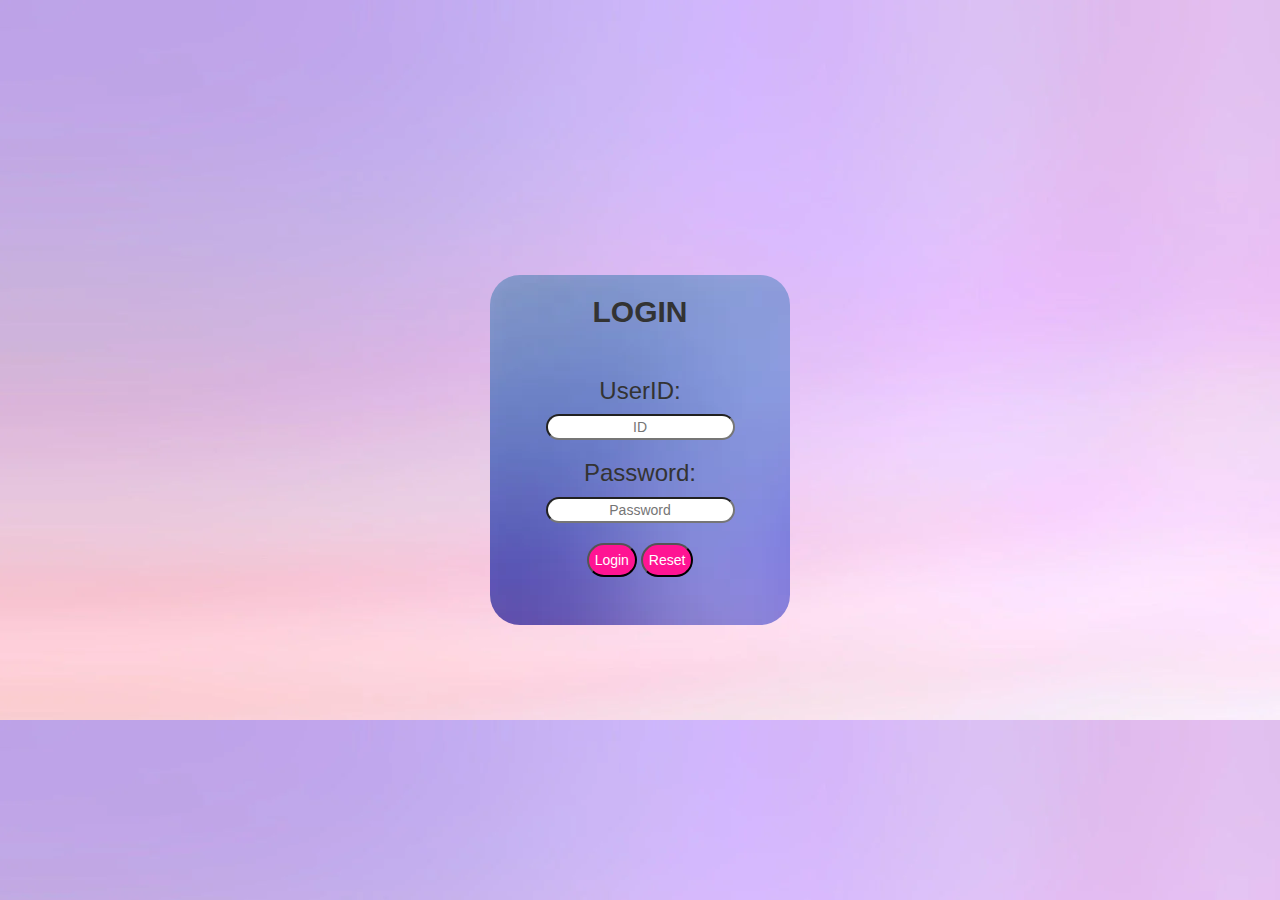
<file: index.html>
<!DOCTYPE html>
<html lang="en">
<head>
    <meta charset="UTF-8">
    <meta http-equiv="X-UA-Compatible" content="IE=edge">
    <meta name="viewport" content="width=device-width, initial-scale=1.0">
    
    <link rel="stylesheet" href="todo.css">
    <script src="//ajax.googleapis.com/ajax/libs/jquery/1.9.1/jquery.min.js"></script>
    <script src="https://maxcdn.bootstrapcdn.com/bootstrap/3.4.1/js/bootstrap.min.js"></script>
    <link rel="stylesheet" href="https://maxcdn.bootstrapcdn.com/bootstrap/3.4.1/css/bootstrap.min.css">
    <script src="todo.js"></script>
    
    
    <title>Todo App</title>
</head>
<body>
    <div class="background">
      
    <div class="website">
      
<nav class="navbar navbar-inverse">
  <div class="container-fluid">
    <div class="navbar-header">
      <a class="navbar-brand" href="#">Hello Admin</a>
    </div>
    <ul class="nav navbar-nav">
      
     
    </ul>
    <button class="btn-todo" onclick="window.location.href = 'todoo.html';">Todo</button>
    <button class="btn btn-danger navbar-btn" onclick="window.location.href = 'index.html';">Log out</button>
  </div>
</nav>


      <h1 class="main-heading">Todo App</h1>
      <h2 class="sub-point">Note everything that you want</h2>
      </div>
                              
     
    <script>
      $('.website').hide();
    </script>


      <form class="login" action="todo.js">
      <h2 class="login-buttons" style="font-family: sans-serif;">LOGIN</h2>
      
        
      <h3>UserID:</h3>
      <input name="user" id="user-id" placeholder="ID">
      <h3>Password:</h3>
      <input name="pass" id="pass-word" type="password" placeholder="Password" >
      <br><br>
      <input class="login-btn" type="button" value="Login" onClick="login(this.form)">
      <input class="reset-btn" type="Reset">
      </form>
      </div>
  
      
</body>
</html>
</file>
<file: todo.css>
body{margin:0;
    font-family:Arial, Helvetica, sans serif;
    text-align:center;
    background-image: url(./632782.jpg);
    background-size: cover;}

h1, h3 {margin-bottom:5px;}

.login{
  font-family: 'Poppins', sans-serif;
  background: url(./purple-bg.jpg);
  border-radius: 3rem;
  box-sizing: border-box;
      position: absolute;
      
      width: 300px;
      height: 350px;
        top:0;
        bottom: 0;
        left: 0;
        right: 0;
        margin: auto;}

.login-btn{
  border-radius: 2rem;
  background: deeppink;
  color: white;
  padding-top: 5px;
  padding-bottom: 5px;
}

.reset-btn{
  border-radius: 2rem;
  background: deeppink;
  color: white;
  padding-top: 5px;
  padding-bottom: 5px;
}

input {text-align:center;}

#username {font-size:20px;
          font-weight:bold;}

header button {float:right;}


.buttons{
      margin-right: 120px;
      
      
      
}

.btn-logout{
      background-color: purple;
      border-radius: 3rem;
      color: white;
      padding-top: 10px;
      padding-bottom: 10px;
      margin-bottom: 70px;
      
}

.btn-todo{
  color: #fff;
  background-color: #d9534f;
  border-color: #d43f3a;
  padding-bottom: 6px;
  padding-top: 4px;
  padding-left: 15px;
  padding-right: 15px;
  border-radius: .5rem;    
}

.login-buttons{
  font-size: 30px;
  font-weight: bolder;
  font-family: 'Poppins', sans-serif;
  padding-bottom: 30px;
}

#user-id{
  border-radius: 3rem;
}

#pass-word{
  border-radius: 3rem;
}

.main-heading{
  margin-top: 130px;
  box-sizing: border-box;
  border-radius: 2rem;
  background-color: deeppink;
  margin-left: 700px;
  margin-right: 600px;
}

.sub-point{
  box-sizing: border-box;
  background: palevioletred;
  margin-left: 600px;
  margin-right: 500px;
  border-radius: 2rem;
  
}


.btn-danger{
  margin-right: 10px;
  margin-top: 8px;
  margin-bottom: 7px;
}





/* todoo */

.wrapper{
      max-width: 405px;
      padding: 28px 0 30px;
      margin: 80px auto;
      background: #fff;
      border-radius: 7px;
      box-shadow: 0 10px 30px rgba(0,0,0,0.1);
    }
    .task-input{
      height: 52px;
      padding: 0 25px;
      position: relative;
    }
    .task-input img{
      top: 50%;
      position: absolute;
      transform: translate(17px, -50%);
    }
    .task-input input{
      height: 100%;
      width: 80%;
      outline: none;
      font-size: 18px;
      border-radius: 5px;
      padding: 0 20px 0 53px;
      border: 1px solid #999;
    }
    .task-input input:focus,
    .task-input input.active{
      padding-left: 52px;
      border: 2px solid #3C87FF;
    }
    .task-input input::placeholder{
      color: #bfbfbf;
    }
    .controls, li{
      display: flex;
      align-items: center;
      justify-content: space-between;
    }
    .controls{
      padding: 18px 25px;
      border-bottom: 1px solid #ccc;
    }
    .filters span{
      margin: 0 8px;
      font-size: 17px;
      color: #444444;
      cursor: pointer;
    }
    .filters span:first-child{
      margin-left: 0;
    }
    .filters span.active{
      color: #3C87FF;
    }
    .controls .clear-btn{
      border: none;
      opacity: 0.6;
      outline: none;
      color: #fff;
      cursor: pointer;
      font-size: 13px;
      padding: 7px 13px;
      border-radius: 4px;
      letter-spacing: 0.3px;
      pointer-events: none;
      transition: transform 0.25s ease;
      background: linear-gradient(135deg, #1798fb 0%, #2D5CFE 100%);
    }
    .clear-btn.active{
      opacity: 0.9;
      pointer-events: auto;
    }
    .clear-btn:active{
      transform: scale(0.93);
    }
    .task-box{
      margin-top: 20px;
      margin-right: 5px;
      padding: 0 20px 10px 25px;
    }
    .task-box.overflow{
      overflow-y: auto;
      max-height: 300px;
    }
    .task-box::-webkit-scrollbar{
      width: 5px;
    }
    .task-box::-webkit-scrollbar-track{
      background: #f1f1f1;
      border-radius: 25px;
    }
    .task-box::-webkit-scrollbar-thumb{
      background: #e6e6e6;
      border-radius: 25px;
    }
    .task-box .task{
      list-style: none;
      font-size: 17px;
      margin-bottom: 18px;
      padding-bottom: 16px;
      align-items: flex-start;
      border-bottom: 1px solid #ccc;
    }
    .task-box .task:last-child{
      margin-bottom: 0;
      border-bottom: 0;
      padding-bottom: 0;
    }
    .task-box .task label{
      display: flex;
      align-items: flex-start;
    }
    .task label input{
      margin-top: 7px;
      accent-color: #3C87FF;
    }
    .task label p{
      user-select: none;
      margin-left: 12px;
      word-wrap: break-word;
    }
    .task label p.checked{
      text-decoration: line-through;
    }
    .task-box .settings{
      position: relative;
    }
    .settings :where(i, li){
      cursor: pointer;
    }
    .settings .task-menu{
      z-index: 10;
      right: -5px;
      bottom: -65px;
      padding: 5px 0;
      background: #fff;
      position: absolute;
      border-radius: 4px;
      transform: scale(0);
      transform-origin: top right;
      box-shadow: 0 0 6px rgba(0,0,0,0.15);
      transition: transform 0.2s ease;
    }
    .task-box .task:last-child .task-menu{
      bottom: 0;
      transform-origin: bottom right;
    }
    .task-box .task:first-child .task-menu{
      bottom: -65px;
      transform-origin: top right;
    }
    .task-menu.show{
      transform: scale(1);
    }
    .task-menu li{
      height: 25px;
      font-size: 16px;
      margin-bottom: 2px;
      padding: 17px 15px;
      cursor: pointer;
      justify-content: flex-start;
    }
    .task-menu li:last-child{
      margin-bottom: 0;
    }
    .settings li:hover{
      background: #f5f5f5;
    }
    .settings li i{
      padding-right: 8px;
    }
    @media (max-width: 400px) {
      body{
        padding: 0 10px;
      }
      .wrapper {
        padding: 20px 0;
      }
      .filters span{
        margin: 0 5px;
      }
      .task-input{
        padding: 0 20px;
      }
      .controls{
        padding: 18px 20px;
      }
      .task-box{
        margin-top: 20px;
        margin-right: 5px;
        padding: 0 15px 10px 20px;
      }
      .task label input{
        margin-top: 4px;
      }
    }


    .btn btn-primary btn-lg{
      margin-right: 120px;
    }




    #CheckboxContainer{
      
      margin-top: 100px;
      border-radius: 2rem;
      color: black;
      font-size: x-large;
      background: linear-gradient(to bottom,pink,white);
      margin-left: 500px;
      margin-right: 400px;
      margin-bottom: 100px;
      padding-top: 100px;
      padding-bottom: 100px;
      ba
    }

    .btn-1{
      
    }

    .btn-2{
      margin-left: 135px;
    }

    
    .btn-3{
      margin-left: 10px;
    }

    .btn-4{
      margin-right: 30px;
    }

    .btn-5{
      margin-left: 5px;
    }

    .todo-heading{
      font-family: 'Times New Roman', Times, serif;
      box-sizing: border-box;
      background: red;
      color: white;
      
      
    }

    

  
    .check-1{
      margin-right: 135px;
    }

    .check-3{
  margin-right: 125px;
    }

    .check-4{
      margin-right: 165px;
    }
    .check-5{
      margin-right: 125px;
    }

    .check-6{
      margin-right: 125px;
    }
</file>
